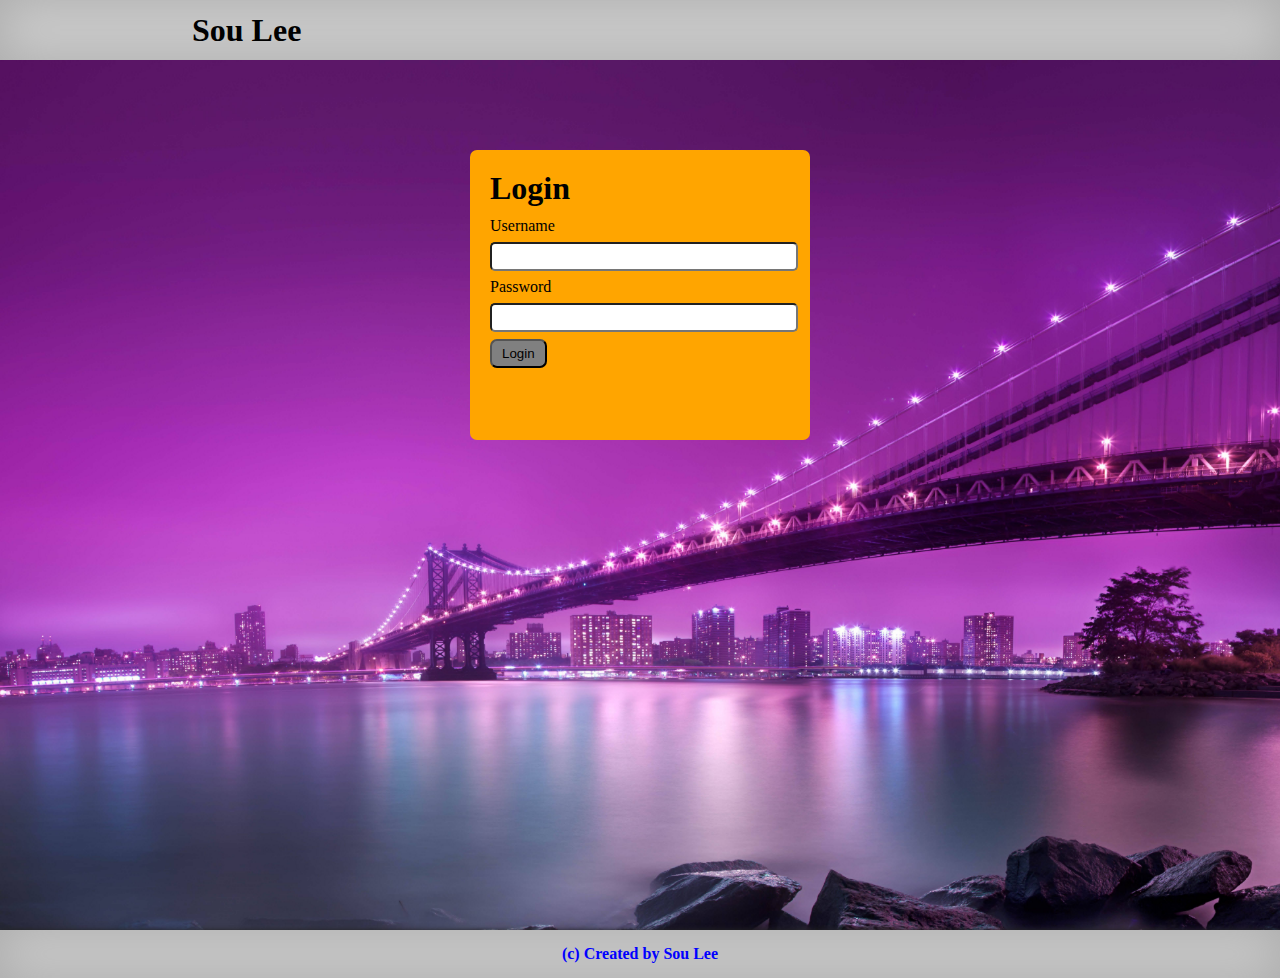
<file: index.html>
<!DOCTYPE html>
<html>
<head>
    <title>Login Page</title>
    <link rel="stylesheet" type="text/css" href="./css/main.css">
    <link rel="stylesheet" type="text/css" href="./css/index.css">
</head>

<body>
    <div class="wrapper">
        <header class="main-header box-shadow">
            <h1>Sou Lee</h1>
        </header>
        <section class="one-column">
            <article class="main-content one-column">
                <div class="login-form" id="login-box">
                    <h1 class="login-h1">Login</h1>
                    <label for="username">Username</label>
                    <input class="login-input type="text" id="username"></input>
                    <label for="password">Password</label>
                    <input class="login-input type="text" id="password"></input>
                    <button onclick="login(2000)" id="btn-login" class="login-button">Login</button>
                    <!--<p class="error-message">Error</p>-->
                </div>
            </article>
        </section>
    </div>
    <footer class="footer box-shadow">
        <p class="copyright">
            (c) Created by Sou Lee
        </p>
    </footer>
    
    <script>
        function login(myDuration)
        {
            var username = document.getElementById('username').value.toLowerCase();
            var password = document.getElementById('password').value;
            var myNotification = document.getElementById("error-message");
            //check to see if the element "error-message" exists, and create it if it does not exist 
            if (myNotification == null)
            {
                myNotification = document.createElement("div");
            }
            //dyanmically create it's attributes
            myNotification.setAttribute("id", "error-message");
            //myNotification.setAttribute("style","position:absolute;top:425px;background-color:grey;width:200px;border-radius:7px;");
            
            //check to see if user name and password are correct upon button press
            //display appropriate message depending on condition
            if (username!='sou lee' || password != '12345')
            {
                myNotification.innerHTML = 'Wrong login information!';
                //removes the node after a set duration
                setTimeout(function() {myNotification.parentNode.removeChild(myNotification);}, myDuration);
            }
            else
            {
                myNotification.innerHTML = 'Taking you to the "about" page...';
                setTimeout(function() {myNotification.parentNode.removeChild(myNotification);}, myDuration);
               /// setTimeout(window.location.href = "./about/about.html", 2000);
                //after a set duration, proceed to page redirection
                setTimeout(() => {window.location.href = "./about/about.html"},myDuration);
                
            }
            

            document.getElementById("login-box").appendChild(myNotification);
        }
    </script>
</body>
</html>
</file>
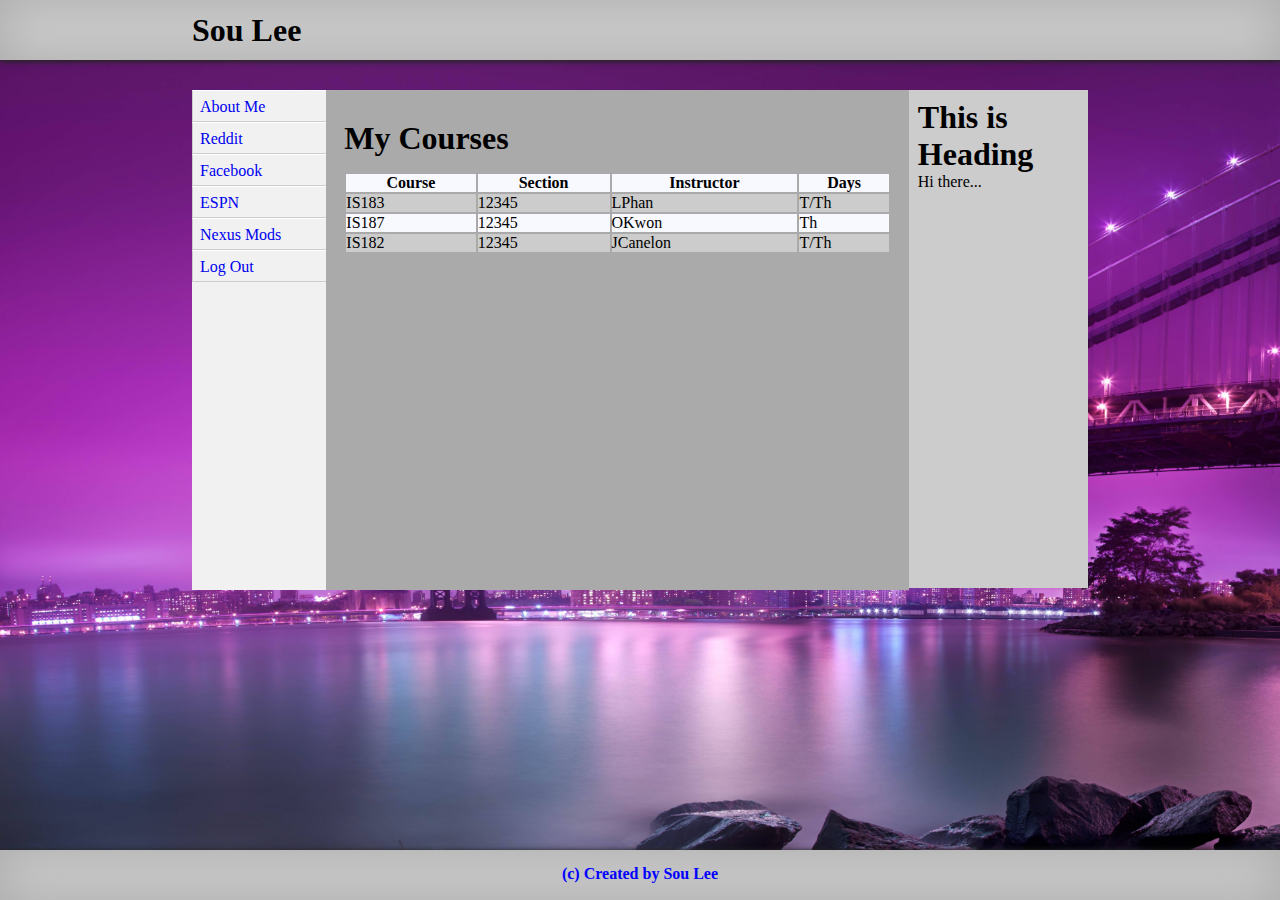
<file: three-column/three-column.html>
<!DOCTYPE html>
<html>
<head>
    <title>Class Schedule</title>
    <link rel="stylesheet" type="text/css" href="../css/main.css">
    <link rel="stylesheet" type="text/css" href="../css/three-column.css">
    <style>
    </style>
</head>
<body>
    <div class="wrapper">
        <header class="main-header box-shadow">
            <h1>Sou Lee</h1>
        </header>
        <section class="content-bottom three-column">
            <aside class="sidebar three-column">
                <ul class="sidebar-links">
                    <li><a href="../about/about.html">About Me</a></li>
                    <li><a href="https://www.reddit.com" target="_blank">Reddit</a></li>
                    <li><a href="https://www.facebook.com" target="_blank">Facebook</a></li>
                    <li><a href="https://www.espn.com" target="_blank">ESPN</a></li>
                    <li><a href="https://www.nexusmods.com" target="_blank">Nexus Mods</a></li>
                    <li><a href="../index.html">Log Out</a></li>
                </ul>
            </aside>
            <article class="main-content three-column-content">
                <div class="gallery">
                    <h1>My Courses</h1>
                    <table class="courses-table">
                        <tr>
                            <th>Course</th>
                            <th>Section</th>
                            <th>Instructor</th>
                            <th>Days</th>
                        </tr>
                        <tr>
                            <td>IS183</td>
                            <td>12345</td>
                            <td>LPhan</td>
                            <td>T/Th</td>
                        </tr>
                        <tr>
                            <td>IS187</td>
                            <td>12345</td>
                            <td>OKwon</td>
                            <td>Th</td>
                        </tr>
                        <tr>
                            <td>IS182</td>
                            <td>12345</td>
                            <td>JCanelon</td>
                            <td>T/Th</td>
                        </tr>
                    </table>
                </div>
            </article>
            <aside class="sidebar-right">
                <h1>This is Heading</h1>
                <p>Hi there...</p>
            </aside>
        </section>
    </div>
    <footer class="footer box-shadow">
        <p class="copyright">
            (c) Created by Sou Lee
        </p>
    </footer>
</body>
</html>
</file>
<file: css/main.css>
* {
                margin: 0;
                padding: 0;
            }
            html, body {
                height:100%;
            }
            body {
                min-height:100%;
                display:flex;
                flex-direction:column;
                
            }
            .wrapper {
                flex:1;
            }
            .main-header {
                background-color: #CCC;
                height: 50px;
                width: 70%;
                padding: 5px 15%;
            }
            .main-header h1 {
                line-height: 50px;
            }
            .footer {
                height: 50px;
                background-color: #CCC;
            }
            span.logo {
                color: blue;
            }
            .copyright {
                color: blue;
                font-weight: bold;
                width: 100%;
                text-align: center;
                padding: 15px 0;
            }
            .box-shadow {
                box-shadow: inset 0px 0px 50px 0px #ABABAB, 1px 1px 5px 1px #242424;
                -webkit-box-shadow: inset 0px 0px 50px 0px #ABABAB, 1px 1px 5px 1px #242424;
                -moz-box-shadow: inset 0px 0px 50px 0px #ABABAB, 1px 1px 5px 1px #242424;
                -o-box-shadow: inset 0px 0px 50px 0px #ABABAB, 1px 1px 5px 1px #242424;
            }
            .content-top {
                height: 180px;
                background-color: #CCC;
                margin: 10px 0;
            }

            .content-bio {
                position: relative;
                background-color: #AAA;
                width: 70%;
                max-width:980px;
                height: 180px;
                margin: 0 auto;
            }
            .content-bio img {
                width: 150px;
                height: 170px;
                margin: 5px 15px 5px 5px;
            }
            .bio-text {
                position: absolute;
                top: 5px;
                left: 170px;
            }
            .content-bottom {
                overflow: auto;
                width: 70%;
                max-width: 980px;
                position: relative;
                margin: 0 auto;
            }
            .sidebar {
                float: left;
                background-color: #f1f1f1;
                width: 25%;
                height: 500px;
            }

            .main-content {
                float: right;
                background-color: #aaaaaa;
                width: 71%;
                height: 500px;
                padding: 0 2% 0 2%;
            }

            .sidebar-links {
                background-color: #f1f1f1;
            }
            .sidebar-links li {
                width: 100%;
                height: 30px;
                border: 1px solid #CCC;
                border-top: 1px solid #FFF;
            }
            .sidebar-links a {
                display: block;
                padding: 7px;
                text-decoration: none;
                transition-duration: 0.7s;
            }
            .sidebar-links a:hover {
                background-color: #CCC;
                color: #000;
            }
			.gallery h1 {
				margin: 30px 0 15px 0;
			}
			.gallery ul {
				list-style-type:none;
				text-align: center;
				margin-top: 20px;
			}
			.gallery li {
				margin-right:10px;
				display:inline;

			}
			.gallery img {
				width:170px;
				height:170px;
			}
</file>
<file: css/index.css>
section.one-column {
    /*margin-top:30px;*/
}

article.main-content.one-column {
    width:100%;
    height:870px;
    padding:0;
    background-color:transparent;
    background-image: url(../images/gallery/b807c2282ab0a491bd5c5c1051c6d312_rP0kQjJ.jpg);
    background-size: 1920px 1080px;
}

div.login-form {
    padding:20px;
    width:300px;
    height:250px;
    background-color:orange;
    margin:90px auto 0;
    border-radius:7px;
}

input.login-input {
    width:100%;
    padding:5px 2px;
    border-radius:5px;
    margin:7px 0;
    
}
h1.login-h1 {
    margin-bottom:10px;
}

#btn-login {
    padding:5px 10px;
    border-radius:7px;
    background-color:grey;
    color:black;
}

#btn-login:Hover {
    padding:5px 10px;
    border-radius:7px;
    background-color:white;
    color:black;
}

#btn-login:Active {
    padding:5px 10px;
    border-radius:7px;
    background-color:grey;
    color:black;
}


#error-message {
    <!--display:none;-->
    padding:2px;
    width:100%;
    margin-top: 10px;
    color:red;
    background-color:black;
}
</file>
<file: css/three-column.css>
section.three-column {
    margin-top:30px;
}
aside.three-column {
    width:15%;
}
aside.sidebar-right {
    width:18%;
    background-color:#CCC;
    height:100%;
    float:right;
    min-height:480px;
    padding:1%;
}
article.three-column-content {
    width:61%;
    position:absolute;
    left:15%;
    float:none;
}
table.courses-table {
    width:100%;
}
table.courses-table tr {
    padding:3px 5px;
    background-color:ghostwhite;
    border:1px solid #CCC;
    transition-duration:0.7s;
}
table.courses-table tr:nth-child(even) {
    background-color:#CCC;
}
table.courses-table tr:hover {
    background-color:yellow;
}
table.courses-table td, table.courses-table th {

}

body {
    background-image: url(../images/gallery/b807c2282ab0a491bd5c5c1051c6d312_rP0kQjJ.jpg);
    background-size: 1920px 1080px;
}
</file>
